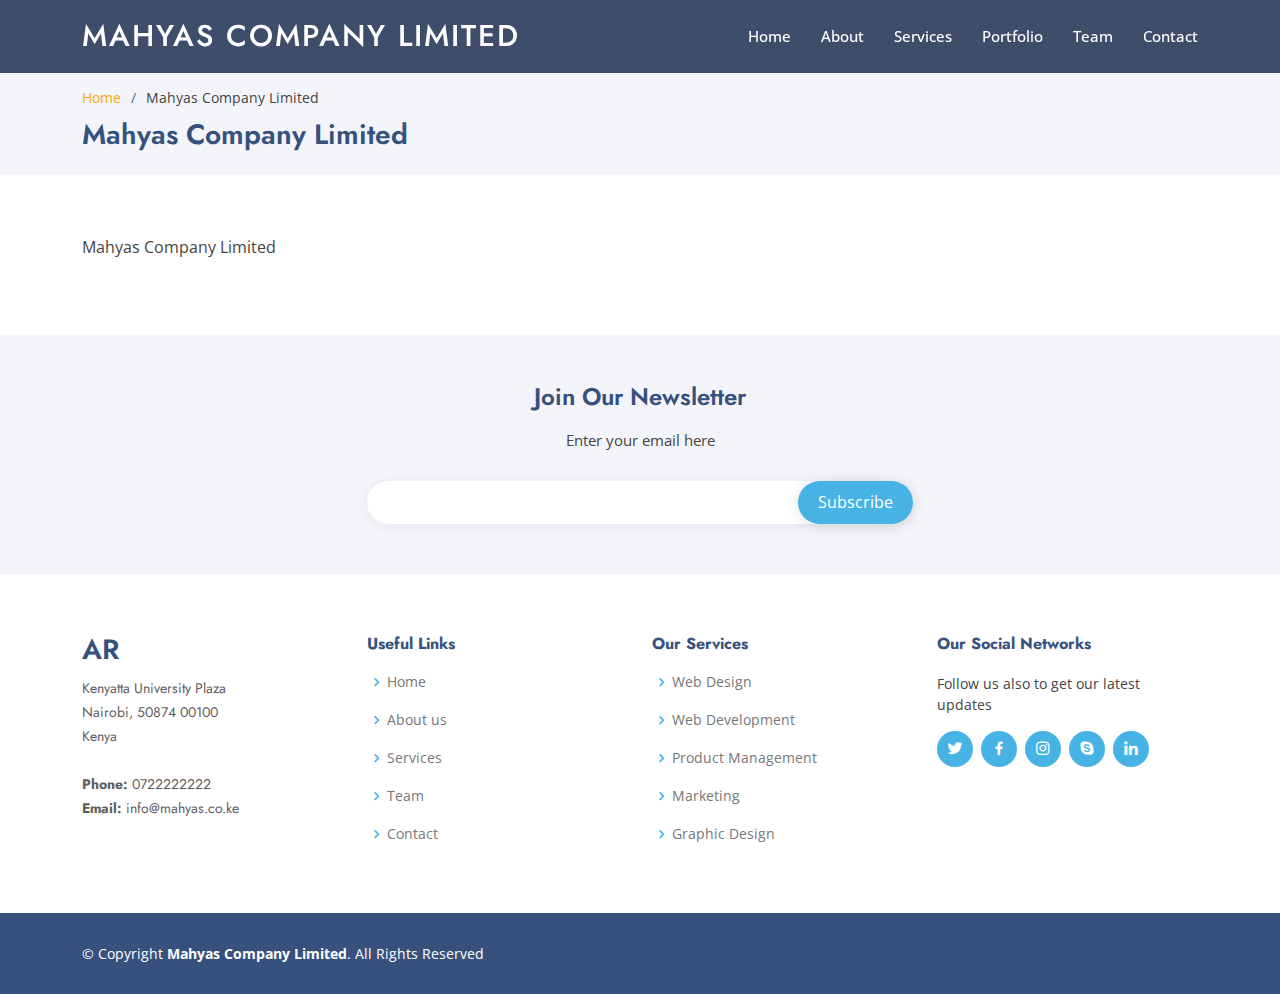
<file: inner-page.html>
<!DOCTYPE html>
<html lang="en">

<head>
  <meta charset="utf-8">
  <meta content="width=device-width, initial-scale=1.0" name="viewport">

  <title>Inner Page - Mahyas Company Limited</title>
  <meta content="" name="description">
  <meta content="" name="keywords">

  <!-- Favicons -->
  <link href="assets/img/favicon.png" rel="icon">
  <link href="assets/img/apple-touch-icon.png" rel="apple-touch-icon">

  <!-- Google Fonts -->
  <link href="https://fonts.googleapis.com/css?family=Open+Sans:300,300i,400,400i,600,600i,700,700i|Jost:300,300i,400,400i,500,500i,600,600i,700,700i|Poppins:300,300i,400,400i,500,500i,600,600i,700,700i" rel="stylesheet">

  <!-- Vendor CSS Files -->
  <link href="assets/vendor/aos/aos.css" rel="stylesheet">
  <link href="assets/vendor/bootstrap/css/bootstrap.min.css" rel="stylesheet">
  <link href="assets/vendor/bootstrap-icons/bootstrap-icons.css" rel="stylesheet">
  <link href="assets/vendor/boxicons/css/boxicons.min.css" rel="stylesheet">
  <link href="assets/vendor/glightbox/css/glightbox.min.css" rel="stylesheet">
  <link href="assets/vendor/remixicon/remixicon.css" rel="stylesheet">
  <link href="assets/vendor/swiper/swiper-bundle.min.css" rel="stylesheet">

  <!-- Template Main CSS File -->
  <link href="assets/css/style.css" rel="stylesheet">

  <!-- =======================================================
  * Template Name: Arsha
  * Updated: Mar 10 2023 with Bootstrap v5.2.3
  * Template URL: https://bootstrapmade.com/arsha-free-bootstrap-html-template-corporate/
  * Author: BootstrapMade.com
  * License: https://bootstrapmade.com/license/
  ======================================================== -->
</head>

<body>

  <!-- ======= Header ======= -->
  <header id="header" class="fixed-top header-inner-pages">
    <div class="container d-flex align-items-center">

      <h1 class="logo me-auto"><a href="index.html">Mahyas Company Limited</a></h1>
      <!-- Uncomment below if you prefer to use an image logo -->
      <!-- <a href="index.html" class="logo me-auto"><img src="assets/img/logo.png" alt="" class="img-fluid"></a>-->

      <nav id="navbar" class="navbar">
        <ul>
          <li><a class="nav-link scrollto " href="#hero">Home</a></li>
          <li><a class="nav-link scrollto" href="#about">About</a></li>
          <li><a class="nav-link scrollto" href="#services">Services</a></li>
          <li><a class="nav-link   scrollto" href="#portfolio">Portfolio</a></li>
          <li><a class="nav-link scrollto" href="#team">Team</a></li>
          
          <li><a class="nav-link scrollto" href="#contact">Contact</a></li>
        </ul>
        <i class="bi bi-list mobile-nav-toggle"></i>
      </nav><!-- .navbar -->

    </div>
  </header><!-- End Header -->

  <main id="main">

    <!-- ======= Breadcrumbs ======= -->
    <section id="breadcrumbs" class="breadcrumbs">
      <div class="container">

        <ol>
          <li><a href="index.html">Home</a></li>
          <li>Mahyas Company Limited</li>
        </ol>
        <h2>Mahyas Company Limited</h2>

      </div>
    </section><!-- End Breadcrumbs -->

    <section class="inner-page">
      <div class="container">
        <p>
          Mahyas Company Limited
        </p>
      </div>
    </section>

  </main><!-- End #main -->

  <!-- ======= Footer ======= -->
  <footer id="footer">

    <div class="footer-newsletter">
      <div class="container">
        <div class="row justify-content-center">
          <div class="col-lg-6">
            <h4>Join Our Newsletter</h4>
            <p>Enter your email here</p>
            <form action="" method="post">
              <input type="email" name="email"><input type="submit" value="Subscribe">
            </form>
          </div>
        </div>
      </div>
    </div>

    <div class="footer-top">
      <div class="container">
        <div class="row">

          <div class="col-lg-3 col-md-6 footer-contact">
            <h3>Ar</h3>
            <p>
              Kenyatta University Plaza <br>
              Nairobi, 50874 00100<br>
              Kenya <br><br>
              <strong>Phone:</strong> 0722222222<br>
              <strong>Email:</strong> info@mahyas.co.ke<br>
            </p>
          </div>

          <div class="col-lg-3 col-md-6 footer-links">
            <h4>Useful Links</h4>
            <ul>
              <li><i class="bx bx-chevron-right"></i> <a href="#hero">Home</a></li>
              <li><i class="bx bx-chevron-right"></i> <a href="#about">About us</a></li>
              <li><i class="bx bx-chevron-right"></i> <a href="#services">Services</a></li>
              <li><i class="bx bx-chevron-right"></i> <a href="#team">Team</a></li>
              <li><i class="bx bx-chevron-right"></i> <a href="#contact">Contact</a></li>
            </ul>
          </div>

          <div class="col-lg-3 col-md-6 footer-links">
            <h4>Our Services</h4>
            <ul>
              <li><i class="bx bx-chevron-right"></i> <a href="#">Web Design</a></li>
              <li><i class="bx bx-chevron-right"></i> <a href="#">Web Development</a></li>
              <li><i class="bx bx-chevron-right"></i> <a href="#">Product Management</a></li>
              <li><i class="bx bx-chevron-right"></i> <a href="#">Marketing</a></li>
              <li><i class="bx bx-chevron-right"></i> <a href="#">Graphic Design</a></li>
            </ul>
          </div>

          <div class="col-lg-3 col-md-6 footer-links">
            <h4>Our Social Networks</h4>
            <p>Follow us also to get our latest updates</p>
            <div class="social-links mt-3">
              <a href="#" class="twitter"><i class="bx bxl-twitter"></i></a>
              <a href="#" class="facebook"><i class="bx bxl-facebook"></i></a>
              <a href="#" class="instagram"><i class="bx bxl-instagram"></i></a>
              <a href="#" class="google-plus"><i class="bx bxl-skype"></i></a>
              <a href="#" class="linkedin"><i class="bx bxl-linkedin"></i></a>
            </div>
          </div>

        </div>
      </div>
    </div>

    <div class="container footer-bottom clearfix">
      <div class="copyright">
        &copy; Copyright <strong><span>Mahyas Company Limited</span></strong>. All Rights Reserved
      </div>
      
    </div>
  </footer><!-- End Footer -->

  <div id="preloader"></div>
  <a href="#" class="back-to-top d-flex align-items-center justify-content-center"><i class="bi bi-arrow-up-short"></i></a>

  <!-- Vendor JS Files -->
  <script src="assets/vendor/aos/aos.js"></script>
  <script src="assets/vendor/bootstrap/js/bootstrap.bundle.min.js"></script>
  <script src="assets/vendor/glightbox/js/glightbox.min.js"></script>
  <script src="assets/vendor/isotope-layout/isotope.pkgd.min.js"></script>
  <script src="assets/vendor/swiper/swiper-bundle.min.js"></script>
  <script src="assets/vendor/waypoints/noframework.waypoints.js"></script>
  <script src="assets/vendor/php-email-form/validate.js"></script>

  <!-- Template Main JS File -->
  <script src="assets/js/main.js"></script>

</body>

</html>
</file>
<file: assets/css/style.css>
body {
  font-family: "Open Sans", sans-serif;
  color: #444444;
}

a {
  color: orange;
  text-decoration: none;
}

a:hover {
  color: #73c5eb;
  text-decoration: none;
}

body {
  font-family: "Open Sans", sans-serif;
  color: #444444;
}

a {
  color: orange;
  text-decoration: none;
}

a:hover {
  color: orange;
  text-decoration: none;
}

h1,
h2,
h3,
h4,
h5,
h6 {
  font-family: "Jost", sans-serif;
}

/*--------------------------------------------------------------
# Preloader
--------------------------------------------------------------*/
#preloader {
  position: fixed;
  top: 0;
  left: 0;
  right: 0;
  bottom: 0;
  z-index: 9999;
  overflow: hidden;
  background: orange;
}

#preloader:before {
  content: "";
  position: fixed;
  top: calc(50% - 30px);
  left: calc(50% - 30px);
  border: 6px solid #37517e;
  border-top-color: #fff;
  border-bottom-color: #fff;
  border-radius: 50%;
  width: 60px;
  height: 60px;
  animation: animate-preloader 1s linear infinite;
}

@keyframes animate-preloader {
  0% {
    transform: rotate(0deg);
  }

  100% {
    transform: rotate(360deg);
  }
}

/*--------------------------------------------------------------
# Back to top button
--------------------------------------------------------------*/
.back-to-top {
  position: fixed;
  visibility: hidden;
  opacity: 0;
  right: 15px;
  bottom: 15px;
  z-index: 996;
  background: #47b2e4;
  width: 40px;
  height: 40px;
  border-radius: 50px;
  transition: all 0.4s;
}

.back-to-top i {
  font-size: 24px;
  color: #fff;
  line-height: 0;
}

.back-to-top:hover {
  background: #6bc1e9;
  color: #fff;
}

.back-to-top.active {
  visibility: visible;
  opacity: 1;
}

/*--------------------------------------------------------------
# Header
--------------------------------------------------------------*/
#header {
  transition: all 0.5s;
  z-index: 997;
  padding: 15px 0;
}

#header.header-scrolled,
#header.header-inner-pages {
  background: rgba(40, 58, 90, 0.9);
}

#header .logo {
  font-size: 30px;
  margin: 0;
  padding: 0;
  line-height: 1;
  font-weight: 500;
  letter-spacing: 2px;
  text-transform: uppercase;
}

#header .logo a {
  color: #fff;
}

#header .logo img {
  max-height: 40px;
}

/*--------------------------------------------------------------
# Navigation Menu
--------------------------------------------------------------*/
/**
* Desktop Navigation 
*/
.navbar {
  padding: 0;
}

.navbar ul {
  margin: 0;
  padding: 0;
  display: flex;
  list-style: none;
  align-items: center;
}

.navbar li {
  position: relative;
}

.navbar a,
.navbar a:focus {
  display: flex;
  align-items: center;
  justify-content: space-between;
  padding: 10px 0 10px 30px;
  font-size: 15px;
  font-weight: 500;
  color: #fff;
  white-space: nowrap;
  transition: 0.3s;
}

.navbar a i,
.navbar a:focus i {
  font-size: 12px;
  line-height: 0;
  margin-left: 5px;
}

.navbar a:hover,
.navbar .active,
.navbar .active:focus,
.navbar li:hover>a {
  color: #47b2e4;
}

.navbar .getstarted,
.navbar .getstarted:focus {
  padding: 8px 20px;
  margin-left: 30px;
  border-radius: 50px;
  color: #fff;
  font-size: 14px;
  border: 2px solid #47b2e4;
  font-weight: 600;
}

.navbar .getstarted:hover,
.navbar .getstarted:focus:hover {
  color: #fff;
  background: #31a9e1;
}

.navbar .dropdown ul {
  display: block;
  position: absolute;
  left: 14px;
  top: calc(100% + 30px);
  margin: 0;
  padding: 10px 0;
  z-index: 99;
  opacity: 0;
  visibility: hidden;
  background: #fff;
  box-shadow: 0px 0px 30px rgba(127, 137, 161, 0.25);
  transition: 0.3s;
  border-radius: 4px;
}

.navbar .dropdown ul li {
  min-width: 200px;
}

.navbar .dropdown ul a {
  padding: 10px 20px;
  font-size: 14px;
  text-transform: none;
  font-weight: 500;
  color: #0c3c53;
}

.navbar .dropdown ul a i {
  font-size: 12px;
}

.navbar .dropdown ul a:hover,
.navbar .dropdown ul .active:hover,
.navbar .dropdown ul li:hover>a {
  color: #47b2e4;
}

.navbar .dropdown:hover>ul {
  opacity: 1;
  top: 100%;
  visibility: visible;
}

.navbar .dropdown .dropdown ul {
  top: 0;
  left: calc(100% - 30px);
  visibility: hidden;
}

.navbar .dropdown .dropdown:hover>ul {
  opacity: 1;
  top: 0;
  left: 100%;
  visibility: visible;
}

@media (max-width: 1366px) {
  .navbar .dropdown .dropdown ul {
    left: -90%;
  }

  .navbar .dropdown .dropdown:hover>ul {
    left: -100%;
  }
}

/**
* Mobile Navigation 
*/
.mobile-nav-toggle {
  color: #fff;
  font-size: 28px;
  cursor: pointer;
  display: none;
  line-height: 0;
  transition: 0.5s;
}

.mobile-nav-toggle.bi-x {
  color: #fff;
}

@media (max-width: 991px) {
  .mobile-nav-toggle {
    display: block;
  }

  .navbar ul {
    display: none;
  }
}

.navbar-mobile {
  position: fixed;
  overflow: hidden;
  top: 0;
  right: 0;
  left: 0;
  bottom: 0;
  background: rgba(40, 58, 90, 0.9);
  transition: 0.3s;
  z-index: 999;
}

.navbar-mobile .mobile-nav-toggle {
  position: absolute;
  top: 15px;
  right: 15px;
}

.navbar-mobile ul {
  display: block;
  position: absolute;
  top: 55px;
  right: 15px;
  bottom: 15px;
  left: 15px;
  padding: 10px 0;
  border-radius: 10px;
  background-color: #fff;
  overflow-y: auto;
  transition: 0.3s;
}

.navbar-mobile a,
.navbar-mobile a:focus {
  padding: 10px 20px;
  font-size: 15px;
  color: #37517e;
}

.navbar-mobile a:hover,
.navbar-mobile .active,
.navbar-mobile li:hover>a {
  color: #47b2e4;
}

.navbar-mobile .getstarted,
.navbar-mobile .getstarted:focus {
  margin: 15px;
  color: #37517e;
}

.navbar-mobile .dropdown ul {
  position: static;
  display: none;
  margin: 10px 20px;
  padding: 10px 0;
  z-index: 99;
  opacity: 1;
  visibility: visible;
  background: #fff;
  box-shadow: 0px 0px 30px rgba(127, 137, 161, 0.25);
}

.navbar-mobile .dropdown ul li {
  min-width: 200px;
}

.navbar-mobile .dropdown ul a {
  padding: 10px 20px;
}

.navbar-mobile .dropdown ul a i {
  font-size: 12px;
}

.navbar-mobile .dropdown ul a:hover,
.navbar-mobile .dropdown ul .active:hover,
.navbar-mobile .dropdown ul li:hover>a {
  color: #47b2e4;
}

.navbar-mobile .dropdown>.dropdown-active {
  display: block;
}

/*--------------------------------------------------------------
# Hero Section
--------------------------------------------------------------*/
#hero {
  width: 100%;
  height: 80vh;
  background: #37517e;
}

#hero .container {
  padding-top: 72px;
}

#hero h1 {
  margin: 0 0 10px 0;
  font-size: 48px;
  font-weight: 700;
  line-height: 56px;
  color: #fff;
}

#hero h2 {
  color: rgba(255, 255, 255, 0.6);
  margin-bottom: 50px;
  font-size: 24px;
}

#hero .btn-get-started {
  font-family: "Jost", sans-serif;
  font-weight: 500;
  font-size: 16px;
  letter-spacing: 1px;
  display: inline-block;
  padding: 10px 28px 11px 28px;
  border-radius: 50px;
  transition: 0.5s;
  margin: 10px 0 0 0;
  color: #fff;
  background: #47b2e4;
}

#hero .btn-get-started:hover {
  background: #209dd8;
}

#hero .btn-watch-video {
  font-size: 16px;
  display: flex;
  align-items: center;
  transition: 0.5s;
  margin: 10px 0 0 25px;
  color: #fff;
  line-height: 1;
}

#hero .btn-watch-video i {
  line-height: 0;
  color: #fff;
  font-size: 32px;
  transition: 0.3s;
  margin-right: 8px;
}

#hero .btn-watch-video:hover i {
  color: #47b2e4;
}

#hero .animated {
  animation: up-down 2s ease-in-out infinite alternate-reverse both;
}

@media (max-width: 991px) {
  #hero {
    height: 100vh;
    text-align: center;
  }

  #hero .animated {
    animation: none;
  }

  #hero .hero-img {
    text-align: center;
  }

  #hero .hero-img img {
    width: 50%;
  }
}

@media (max-width: 768px) {
  #hero h1 {
    font-size: 28px;
    line-height: 36px;
  }

  #hero h2 {
    font-size: 18px;
    line-height: 24px;
    margin-bottom: 30px;
  }

  #hero .hero-img img {
    width: 70%;
  }
}

@media (max-width: 575px) {
  #hero .hero-img img {
    width: 80%;
  }

  #hero .btn-get-started {
    font-size: 16px;
    padding: 10px 24px 11px 24px;
  }
}

@keyframes up-down {
  0% {
    transform: translateY(10px);
  }

  100% {
    transform: translateY(-10px);
  }
}

/*--------------------------------------------------------------
# Sections General
--------------------------------------------------------------*/
section {
  padding: 60px 0;
  overflow: hidden;
}

.section-bg {
  background-color: #f3f5fa;
}

.section-title {
  text-align: center;
  padding-bottom: 30px;
}

.section-title h2 {
  font-size: 32px;
  font-weight: bold;
  text-transform: uppercase;
  margin-bottom: 20px;
  padding-bottom: 20px;
  position: relative;
  color: #37517e;
}

.section-title h2::before {
  content: "";
  position: absolute;
  display: block;
  width: 120px;
  height: 1px;
  background: #ddd;
  bottom: 1px;
  left: calc(50% - 60px);
}

.section-title h2::after {
  content: "";
  position: absolute;
  display: block;
  width: 40px;
  height: 3px;
  background: #47b2e4;
  bottom: 0;
  left: calc(50% - 20px);
}

.section-title p {
  margin-bottom: 0;
}

/*--------------------------------------------------------------
# Clients
--------------------------------------------------------------*/
.clients {
  padding: 12px 0;
  text-align: center;
}

.clients img {
  max-width: 45%;
  transition: all 0.4s ease-in-out;
  display: inline-block;
  padding: 15px 0;
  filter: grayscale(100);
}

.clients img:hover {
  filter: none;
  transform: scale(1.1);
}

.clients h3:hover{
  color: blue;

}

.clients h3{
  position: relative;
  animation: move-text 5s linear infinite;
}

@media (max-width: 768px) {
  .clients img {
    max-width: 40%;
  }
}

/*--------------------------------------------------------------
# About Us
--------------------------------------------------------------*/
.about .content h3 {
  font-weight: 600;
  font-size: 26px;
}

.about .content ul {
  list-style: none;
  padding: 0;
}

.about .content ul li {
  padding-left: 28px;
  position: relative;
}

.about .content ul li+li {
  margin-top: 10px;
}

.about .content ul i {
  position: absolute;
  left: 0;
  top: 2px;
  font-size: 20px;
  color: #47b2e4;
  line-height: 1;
}

.about .content p:last-child {
  margin-bottom: 0;
}

.about .content .btn-learn-more {
  font-family: "Poppins", sans-serif;
  font-weight: 500;
  font-size: 14px;
  letter-spacing: 1px;
  display: inline-block;
  padding: 12px 32px;
  border-radius: 4px;
  transition: 0.3s;
  line-height: 1;
  color: #47b2e4;
  animation-delay: 0.8s;
  margin-top: 6px;
  border: 2px solid #47b2e4;
}

.about .content .btn-learn-more:hover {
  background: #47b2e4;
  color: #fff;
  text-decoration: none;
}

/*--------------------------------------------------------------
# Why Us
--------------------------------------------------------------*/
.why-us .content {
  padding: 60px 100px 0 100px;
}

.why-us .content h3 {
  font-weight: 400;
  font-size: 34px;
  color: #37517e;
}

.why-us .content h4 {
  font-size: 20px;
  font-weight: 700;
  margin-top: 5px;
}

.why-us .content p {
  font-size: 15px;
  color: #848484;
}

.why-us .img {
  background-size: contain;
  background-repeat: no-repeat;
  background-position: center center;
}

.why-us .accordion-list {
  padding: 0 100px 60px 100px;
}

.why-us .accordion-list ul {
  padding: 0;
  list-style: none;
}

.why-us .accordion-list li+li {
  margin-top: 15px;
}

.why-us .accordion-list li {
  padding: 20px;
  background: #fff;
  border-radius: 4px;
}

.why-us .accordion-list a {
  display: block;
  position: relative;
  font-family: "Poppins", sans-serif;
  font-size: 16px;
  line-height: 24px;
  font-weight: 500;
  padding-right: 30px;
  outline: none;
  cursor: pointer;
}

.why-us .accordion-list span {
  color: #47b2e4;
  font-weight: 600;
  font-size: 18px;
  padding-right: 10px;
}

.why-us .accordion-list i {
  font-size: 24px;
  position: absolute;
  right: 0;
  top: 0;
}

.why-us .accordion-list p {
  margin-bottom: 0;
  padding: 10px 0 0 0;
}

.why-us .accordion-list .icon-show {
  display: none;
}

.why-us .accordion-list a.collapsed {
  color: #343a40;
}

.why-us .accordion-list a.collapsed:hover {
  color: #47b2e4;
}

.why-us .accordion-list a.collapsed .icon-show {
  display: inline-block;
}

.why-us .accordion-list a.collapsed .icon-close {
  display: none;
}

@media (max-width: 1024px) {

  .why-us .content,
  .why-us .accordion-list {
    padding-left: 0;
    padding-right: 0;
  }
}

@media (max-width: 992px) {
  .why-us .img {
    min-height: 400px;
  }

  .why-us .content {
    padding-top: 30px;
  }

  .why-us .accordion-list {
    padding-bottom: 30px;
  }
}

@media (max-width: 575px) {
  .why-us .img {
    min-height: 200px;
  }
}

/*--------------------------------------------------------------
# Skills
--------------------------------------------------------------*/
.skills .content h3 {
  font-weight: 700;
  font-size: 32px;
  color: #37517e;
  font-family: "Poppins", sans-serif;
}

.skills .content ul {
  list-style: none;
  padding: 0;
}

.skills .content ul li {
  padding-bottom: 10px;
}

.skills .content ul i {
  font-size: 20px;
  padding-right: 4px;
  color: #47b2e4;
}

.skills .content p:last-child {
  margin-bottom: 0;
}

.skills .progress {
  height: 60px;
  display: block;
  background: none;
  border-radius: 0;
}

.skills .progress .skill {
  padding: 0;
  margin: 0 0 6px 0;
  text-transform: uppercase;
  display: block;
  font-weight: 600;
  font-family: "Poppins", sans-serif;
  color: #37517e;
}

.skills .progress .skill .val {
  float: right;
  font-style: normal;
}

.skills .progress-bar-wrap {
  background: #e8edf5;
  height: 10px;
}

.skills .progress-bar {
  width: 1px;
  height: 10px;
  transition: 0.9s;
  background-color: #4668a2;
}

/*--------------------------------------------------------------
# Services
--------------------------------------------------------------*/
.services .icon-box {
  box-shadow: 0px 0 25px 0 rgba(0, 0, 0, 0.1);
  padding: 50px 30px;
  transition: all ease-in-out 0.4s;
  background: #fff;
}

.services .icon-box .icon {
  margin-bottom: 10px;
}

.services .icon-box .icon i {
  color: #47b2e4;
  font-size: 36px;
  transition: 0.3s;
}

.services .icon-box h4 {
  font-weight: 500;
  margin-bottom: 15px;
  font-size: 24px;
}

.services .icon-box h4 a {
  color: #37517e;
  transition: ease-in-out 0.3s;
}

.services .icon-box p {
  line-height: 24px;
  font-size: 14px;
  margin-bottom: 0;
}

.services .icon-box:hover {
  transform: translateY(-10px);
}

.services .icon-box:hover h4 a {
  color: #47b2e4;
}

/*--------------------------------------------------------------
# Cta
--------------------------------------------------------------*/
.cta {
  background: linear-gradient(rgba(40, 58, 90, 0.9), rgba(40, 58, 90, 0.9)), url("../img/cta-bg.jpg") fixed center center;
  background-size: cover;
  padding: 120px 0;
}

.cta h3 {
  color: #fff;
  font-size: 28px;
  font-weight: 700;
}

.cta p {
  color: #fff;
}

.cta .cta-btn {
  font-family: "Jost", sans-serif;
  font-weight: 500;
  font-size: 16px;
  letter-spacing: 1px;
  display: inline-block;
  padding: 12px 40px;
  border-radius: 50px;
  transition: 0.5s;
  margin: 10px;
  border: 2px solid #fff;
  color: #fff;
}

.cta .cta-btn:hover {
  background: #47b2e4;
  border: 2px solid #47b2e4;
}

@media (max-width: 1024px) {
  .cta {
    background-attachment: scroll;
  }
}

@media (min-width: 769px) {
  .cta .cta-btn-container {
    display: flex;
    align-items: center;
    justify-content: flex-end;
  }
}

/*--------------------------------------------------------------
# Portfolio
--------------------------------------------------------------*/
.portfolio #portfolio-flters {
  list-style: none;
  margin-bottom: 20px;
}

.portfolio #portfolio-flters li {
  cursor: pointer;
  display: inline-block;
  margin: 10px 5px;
  font-size: 15px;
  font-weight: 500;
  line-height: 1;
  color: #444444;
  transition: all 0.3s;
  padding: 8px 20px;
  border-radius: 50px;
  font-family: "Poppins", sans-serif;
}

.portfolio #portfolio-flters li:hover,
.portfolio #portfolio-flters li.filter-active {
  background: #47b2e4;
  color: #fff;
}

.portfolio .portfolio-item {
  margin-bottom: 30px;
}

.portfolio .portfolio-item .portfolio-img {
  overflow: hidden;
}

.portfolio .portfolio-item .portfolio-img img {
  transition: all 0.6s;
}

.portfolio .portfolio-item .portfolio-info {
  opacity: 0;
  position: absolute;
  left: 15px;
  bottom: 0;
  z-index: 3;
  right: 15px;
  transition: all 0.3s;
  background: rgba(55, 81, 126, 0.8);
  padding: 10px 15px;
}

.portfolio .portfolio-item .portfolio-info h4 {
  font-size: 18px;
  color: #fff;
  font-weight: 600;
  color: #fff;
  margin-bottom: 0px;
}

.portfolio .portfolio-item .portfolio-info p {
  color: #f9fcfe;
  font-size: 14px;
  margin-bottom: 0;
}

.portfolio .portfolio-item .portfolio-info .preview-link,
.portfolio .portfolio-item .portfolio-info .details-link {
  position: absolute;
  right: 40px;
  font-size: 24px;
  top: calc(50% - 18px);
  color: #fff;
  transition: 0.3s;
}

.portfolio .portfolio-item .portfolio-info .preview-link:hover,
.portfolio .portfolio-item .portfolio-info .details-link:hover {
  color: #47b2e4;
}

.portfolio .portfolio-item .portfolio-info .details-link {
  right: 10px;
}

.portfolio .portfolio-item:hover .portfolio-img img {
  transform: scale(1.15);
}

.portfolio .portfolio-item:hover .portfolio-info {
  opacity: 1;
}

/*--------------------------------------------------------------
# Portfolio Details
--------------------------------------------------------------*/
.portfolio-details {
  padding-top: 40px;
}

.portfolio-details .portfolio-details-slider img {
  width: 100%;
}

.portfolio-details .portfolio-details-slider .swiper-pagination {
  margin-top: 20px;
  position: relative;
}

.portfolio-details .portfolio-details-slider .swiper-pagination .swiper-pagination-bullet {
  width: 12px;
  height: 12px;
  background-color: #fff;
  opacity: 1;
  border: 1px solid #47b2e4;
}

.portfolio-details .portfolio-details-slider .swiper-pagination .swiper-pagination-bullet-active {
  background-color: #47b2e4;
}

.portfolio-details .portfolio-info {
  padding: 30px;
  box-shadow: 0px 0 30px rgba(55, 81, 126, 0.08);
}

.portfolio-details .portfolio-info h3 {
  font-size: 22px;
  font-weight: 700;
  margin-bottom: 20px;
  padding-bottom: 20px;
  border-bottom: 1px solid #eee;
}

.portfolio-details .portfolio-info ul {
  list-style: none;
  padding: 0;
  font-size: 15px;
}

.portfolio-details .portfolio-info ul li+li {
  margin-top: 10px;
}

.portfolio-details .portfolio-description {
  padding-top: 30px;
}

.portfolio-details .portfolio-description h2 {
  font-size: 26px;
  font-weight: 700;
  margin-bottom: 20px;
}

.portfolio-details .portfolio-description p {
  padding: 0;
}

/*--------------------------------------------------------------
# Team
--------------------------------------------------------------*/
.team .member {
  position: relative;
  box-shadow: 0px 2px 15px rgba(0, 0, 0, 0.1);
  padding: 30px;
  border-radius: 5px;
  background: #fff;
  transition: 0.5s;
  height: 100%;
}

.team .member .pic {
  overflow: hidden;
  width: 180px;
  border-radius: 50%;
}

.team .member .pic img {
  transition: ease-in-out 0.3s;
}

.team .member:hover {
  transform: translateY(-10px);
}

.team .member .member-info {
  padding-left: 30px;
}

.team .member h4 {
  font-weight: 700;
  margin-bottom: 5px;
  font-size: 20px;
  color: #37517e;
}

.team .member span {
  display: block;
  font-size: 15px;
  padding-bottom: 10px;
  position: relative;
  font-weight: 500;
}

.team .member span::after {
  content: "";
  position: absolute;
  display: block;
  width: 50px;
  height: 1px;
  background: #cbd6e9;
  bottom: 0;
  left: 0;
}

.team .member p {
  margin: 10px 0 0 0;
  font-size: 14px;
}

.team .member .social {
  margin-top: 12px;
  display: flex;
  align-items: center;
  justify-content: flex-start;
}

.team .member .social a {
  transition: ease-in-out 0.3s;
  display: flex;
  align-items: center;
  justify-content: center;
  border-radius: 50px;
  width: 32px;
  height: 32px;
  background: #eff2f8;
}

.team .member .social a i {
  color: #37517e;
  font-size: 16px;
  margin: 0 2px;
}

.team .member .social a:hover {
  background: #47b2e4;
}

.team .member .social a:hover i {
  color: #fff;
}

.team .member .social a+a {
  margin-left: 8px;
}

/*--------------------------------------------------------------
# Pricing
--------------------------------------------------------------*/
.pricing .row {
  padding-top: 40px;
}

.pricing .box {
  padding: 60px 40px;
  box-shadow: 0 3px 20px -2px rgba(20, 45, 100, 0.1);
  background: #fff;
  height: 100%;
  border-top: 4px solid #fff;
  border-radius: 5px;
}

.pricing h3 {
  font-weight: 500;
  margin-bottom: 15px;
  font-size: 20px;
  color: #37517e;
}

.pricing h4 {
  font-size: 48px;
  color: #37517e;
  font-weight: 400;
  font-family: "Jost", sans-serif;
  margin-bottom: 25px;
}

.pricing h4 sup {
  font-size: 28px;
}

.pricing h4 span {
  color: #47b2e4;
  font-size: 18px;
  display: block;
}

.pricing ul {
  padding: 20px 0;
  list-style: none;
  color: #999;
  text-align: left;
  line-height: 20px;
}

.pricing ul li {
  padding: 10px 0 10px 30px;
  position: relative;
}

.pricing ul i {
  color: #28a745;
  font-size: 24px;
  position: absolute;
  left: 0;
  top: 6px;
}

.pricing ul .na {
  color: #ccc;
}

.pricing ul .na i {
  color: #ccc;
}

.pricing ul .na span {
  text-decoration: line-through;
}

.pricing .buy-btn {
  display: inline-block;
  padding: 12px 35px;
  border-radius: 50px;
  color: #47b2e4;
  transition: none;
  font-size: 16px;
  font-weight: 500;
  font-family: "Jost", sans-serif;
  transition: 0.3s;
  border: 1px solid #47b2e4;
}

.pricing .buy-btn:hover {
  background: #47b2e4;
  color: #fff;
}

.pricing .featured {
  border-top-color: #47b2e4;
}

.pricing .featured .buy-btn {
  background: #47b2e4;
  color: #fff;
}

.pricing .featured .buy-btn:hover {
  background: #23a3df;
}

@media (max-width: 992px) {
  .pricing .box {
    max-width: 60%;
    margin: 0 auto 30px auto;
  }
}

@media (max-width: 767px) {
  .pricing .box {
    max-width: 80%;
    margin: 0 auto 30px auto;
  }
}

@media (max-width: 420px) {
  .pricing .box {
    max-width: 100%;
    margin: 0 auto 30px auto;
  }
}

/*--------------------------------------------------------------
# Frequently Asked Questions
--------------------------------------------------------------*/
.faq .faq-list {
  padding: 0 100px;
}

.faq .faq-list ul {
  padding: 0;
  list-style: none;
}

.faq .faq-list li+li {
  margin-top: 15px;
}

.faq .faq-list li {
  padding: 20px;
  background: #fff;
  border-radius: 4px;
  position: relative;
}

.faq .faq-list a {
  display: block;
  position: relative;
  font-family: "Poppins", sans-serif;
  font-size: 16px;
  line-height: 24px;
  font-weight: 500;
  padding: 0 30px;
  outline: none;
  cursor: pointer;
}

.faq .faq-list .icon-help {
  font-size: 24px;
  position: absolute;
  right: 0;
  left: 20px;
  color: #47b2e4;
}

.faq .faq-list .icon-show,
.faq .faq-list .icon-close {
  font-size: 24px;
  position: absolute;
  right: 0;
  top: 0;
}

.faq .faq-list p {
  margin-bottom: 0;
  padding: 10px 0 0 0;
}

.faq .faq-list .icon-show {
  display: none;
}

.faq .faq-list a.collapsed {
  color: #37517e;
  transition: 0.3s;
}

.faq .faq-list a.collapsed:hover {
  color: #47b2e4;
}

.faq .faq-list a.collapsed .icon-show {
  display: inline-block;
}

.faq .faq-list a.collapsed .icon-close {
  display: none;
}

@media (max-width: 1200px) {
  .faq .faq-list {
    padding: 0;
  }
}

/*--------------------------------------------------------------
# Contact
--------------------------------------------------------------*/
.contact .info {
  border-top: 3px solid #47b2e4;
  border-bottom: 3px solid #47b2e4;
  padding: 30px;
  background: #fff;
  width: 100%;
  box-shadow: 0 0 24px 0 rgba(0, 0, 0, 0.1);
}

.contact .info i {
  font-size: 20px;
  color: #47b2e4;
  float: left;
  width: 44px;
  height: 44px;
  background: #e7f5fb;
  display: flex;
  justify-content: center;
  align-items: center;
  border-radius: 50px;
  transition: all 0.3s ease-in-out;
}

.contact .info h4 {
  padding: 0 0 0 60px;
  font-size: 22px;
  font-weight: 600;
  margin-bottom: 5px;
  color: #37517e;
}

.contact .info p {
  padding: 0 0 10px 60px;
  margin-bottom: 20px;
  font-size: 14px;
  color: #6182ba;
}

.contact .info .email p {
  padding-top: 5px;
}

.contact .info .social-links {
  padding-left: 60px;
}

.contact .info .social-links a {
  font-size: 18px;
  display: inline-block;
  background: #333;
  color: #fff;
  line-height: 1;
  padding: 8px 0;
  border-radius: 50%;
  text-align: center;
  width: 36px;
  height: 36px;
  transition: 0.3s;
  margin-right: 10px;
}

.contact .info .social-links a:hover {
  background: #47b2e4;
  color: #fff;
}

.contact .info .email:hover i,
.contact .info .address:hover i,
.contact .info .phone:hover i {
  background: #47b2e4;
  color: #fff;
}

.contact .php-email-form {
  width: 100%;
  border-top: 3px solid #47b2e4;
  border-bottom: 3px solid #47b2e4;
  padding: 30px;
  background: #fff;
  box-shadow: 0 0 24px 0 rgba(0, 0, 0, 0.12);
}

.contact .php-email-form .form-group {
  padding-bottom: 8px;
}

.contact .php-email-form .validate {
  display: none;
  color: red;
  margin: 0 0 15px 0;
  font-weight: 400;
  font-size: 13px;
}

.contact .php-email-form .error-message {
  display: none;
  color: #fff;
  background: #ed3c0d;
  text-align: left;
  padding: 15px;
  font-weight: 600;
}

.contact .php-email-form .error-message br+br {
  margin-top: 25px;
}

.contact .php-email-form .sent-message {
  display: none;
  color: #fff;
  background: #18d26e;
  text-align: center;
  padding: 15px;
  font-weight: 600;
}

.contact .php-email-form .loading {
  display: none;
  background: #fff;
  text-align: center;
  padding: 15px;
}

.contact .php-email-form .loading:before {
  content: "";
  display: inline-block;
  border-radius: 50%;
  width: 24px;
  height: 24px;
  margin: 0 10px -6px 0;
  border: 3px solid #18d26e;
  border-top-color: #eee;
  animation: animate-loading 1s linear infinite;
}

.contact .php-email-form .form-group {
  margin-bottom: 20px;
}

.contact .php-email-form label {
  padding-bottom: 8px;
}

.contact .php-email-form input,
.contact .php-email-form textarea {
  border-radius: 0;
  box-shadow: none;
  font-size: 14px;
  border-radius: 4px;
}

.contact .php-email-form input:focus,
.contact .php-email-form textarea:focus {
  border-color: #47b2e4;
}

.contact .php-email-form input {
  height: 44px;
}

.contact .php-email-form textarea {
  padding: 10px 12px;
}

.contact .php-email-form button[type=submit] {
  background: #47b2e4;
  border: 0;
  padding: 12px 34px;
  color: #fff;
  transition: 0.4s;
  border-radius: 50px;
}

.contact .php-email-form button[type=submit]:hover {
  background: #209dd8;
}

@keyframes animate-loading {
  0% {
    transform: rotate(0deg);
  }

  100% {
    transform: rotate(360deg);
  }
}

/*--------------------------------------------------------------
# Breadcrumbs
--------------------------------------------------------------*/
.breadcrumbs {
  padding: 15px 0;
  background: #f3f5fa;
  min-height: 40px;
  margin-top: 72px;
}

@media (max-width: 992px) {
  .breadcrumbs {
    margin-top: 68px;
  }
}

.breadcrumbs h2 {
  font-size: 28px;
  font-weight: 600;
  color: #37517e;
}

.breadcrumbs ol {
  display: flex;
  flex-wrap: wrap;
  list-style: none;
  padding: 0 0 10px 0;
  margin: 0;
  font-size: 14px;
}

.breadcrumbs ol li+li {
  padding-left: 10px;
}

.breadcrumbs ol li+li::before {
  display: inline-block;
  padding-right: 10px;
  color: #4668a2;
  content: "/";
}

/*--------------------------------------------------------------
# Footer
--------------------------------------------------------------*/
#footer {
  font-size: 14px;
  background: #37517e;
}

#footer .footer-newsletter {
  padding: 50px 0;
  background: #f3f5fa;
  text-align: center;
  font-size: 15px;
  color: #444444;
}

#footer .footer-newsletter h4 {
  font-size: 24px;
  margin: 0 0 20px 0;
  padding: 0;
  line-height: 1;
  font-weight: 600;
  color: #37517e;
}

#footer .footer-newsletter form {
  margin-top: 30px;
  background: #fff;
  padding: 6px 10px;
  position: relative;
  border-radius: 50px;
  box-shadow: 0px 2px 15px rgba(0, 0, 0, 0.06);
  text-align: left;
}

#footer .footer-newsletter form input[type=email] {
  border: 0;
  padding: 4px 8px;
  width: calc(100% - 100px);
}

#footer .footer-newsletter form input[type=submit] {
  position: absolute;
  top: 0;
  right: 0;
  bottom: 0;
  border: 0;
  background: none;
  font-size: 16px;
  padding: 0 20px;
  background: #47b2e4;
  color: #fff;
  transition: 0.3s;
  border-radius: 50px;
  box-shadow: 0px 2px 15px rgba(0, 0, 0, 0.1);
}

#footer .footer-newsletter form input[type=submit]:hover {
  background: #209dd8;
}

#footer .footer-top {
  padding: 60px 0 30px 0;
  background: #fff;
}

#footer .footer-top .footer-contact {
  margin-bottom: 30px;
}

#footer .footer-top .footer-contact h3 {
  font-size: 28px;
  margin: 0 0 10px 0;
  padding: 2px 0 2px 0;
  line-height: 1;
  text-transform: uppercase;
  font-weight: 600;
  color: #37517e;
}

#footer .footer-top .footer-contact p {
  font-size: 14px;
  line-height: 24px;
  margin-bottom: 0;
  font-family: "Jost", sans-serif;
  color: #5e5e5e;
}

#footer .footer-top h4 {
  font-size: 16px;
  font-weight: bold;
  color: #37517e;
  position: relative;
  padding-bottom: 12px;
}

#footer .footer-top .footer-links {
  margin-bottom: 30px;
}

#footer .footer-top .footer-links ul {
  list-style: none;
  padding: 0;
  margin: 0;
}

#footer .footer-top .footer-links ul i {
  padding-right: 2px;
  color: #47b2e4;
  font-size: 18px;
  line-height: 1;
}

#footer .footer-top .footer-links ul li {
  padding: 10px 0;
  display: flex;
  align-items: center;
}

#footer .footer-top .footer-links ul li:first-child {
  padding-top: 0;
}

#footer .footer-top .footer-links ul a {
  color: #777777;
  transition: 0.3s;
  display: inline-block;
  line-height: 1;
}

#footer .footer-top .footer-links ul a:hover {
  text-decoration: none;
  color: #47b2e4;
}

#footer .footer-top .social-links a {
  font-size: 18px;
  display: inline-block;
  background: #47b2e4;
  color: #fff;
  line-height: 1;
  padding: 8px 0;
  margin-right: 4px;
  border-radius: 50%;
  text-align: center;
  width: 36px;
  height: 36px;
  transition: 0.3s;
}

#footer .footer-top .social-links a:hover {
  background: #209dd8;
  color: #fff;
  text-decoration: none;
}

#footer .footer-bottom {
  padding-top: 30px;
  padding-bottom: 30px;
  color: #fff;
}

#footer .copyright {
  float: left;
}

#footer .credits {
  float: right;
  font-size: 13px;
}

#footer .credits a {
  transition: 0.3s;
}

@media (max-width: 768px) {
  #footer .footer-bottom {
    padding-top: 20px;
    padding-bottom: 20px;
  }

  #footer .copyright,
  #footer .credits {
    text-align: center;
    float: none;
  }

  #footer .credits {
    padding-top: 4px;
  }
}
h1,
h2,
h3,
h4,
h5,
h6 {
  font-family: "Jost", sans-serif;
}

/*--------------------------------------------------------------
# Preloader
--------------------------------------------------------------*/
#preloader {
  position: fixed;
  top: 0;
  left: 0;
  right: 0;
  bottom: 0;
  z-index: 9999;
  overflow: hidden;
  background: orange;
}

#preloader:before {
  content: "";
  position: fixed;
  top: calc(50% - 30px);
  left: calc(50% - 30px);
  border: 6px solid #37517e;
  border-top-color: #fff;
  border-bottom-color: #fff;
  border-radius: 50%;
  width: 60px;
  height: 60px;
  animation: animate-preloader 1s linear infinite;
}

@keyframes animate-preloader {
  0% {
    transform: rotate(0deg);
  }

  100% {
    transform: rotate(360deg);
  }
}

/*--------------------------------------------------------------
# Back to top button
--------------------------------------------------------------*/
.back-to-top {
  position: fixed;
  visibility: hidden;
  opacity: 0;
  right: 15px;
  bottom: 15px;
  z-index: 996;
  background: orange;
  width: 40px;
  height: 40px;
  border-radius: 50px;
  transition: all 0.4s;
}

.back-to-top i {
  font-size: 24px;
  color: #fff;
  line-height: 0;
}

.back-to-top:hover {
  background: #6bc1e9;
  color: #fff;
}

.back-to-top.active {
  visibility: visible;
  opacity: 1;
}

/*--------------------------------------------------------------
# Header
--------------------------------------------------------------*/
#header {
  transition: all 0.5s;
  z-index: 997;
  padding: 15px 0;
}

#header.header-scrolled,
#header.header-inner-pages {
  background: rgba(40, 58, 90, 0.9);
}

#header .logo {
  font-size: 30px;
  margin: 0;
  padding: 0;
  line-height: 1;
  font-weight: 500;
  letter-spacing: 2px;
  text-transform: uppercase;
}

#header .logo a {
  color: #fff;
}

#header .logo img {
  max-height: 40px;
}

/*--------------------------------------------------------------
# Navigation Menu
--------------------------------------------------------------*/
/**
* Desktop Navigation 
*/
.navbar {
  padding: 0;
}

.navbar ul {
  margin: 0;
  padding: 0;
  display: flex;
  list-style: none;
  align-items: center;
}

.navbar li {
  position: relative;
}

.navbar a,
.navbar a:focus {
  display: flex;
  align-items: center;
  justify-content: space-between;
  padding: 10px 0 10px 30px;
  font-size: 15px;
  font-weight: 500;
  color: #fff;
  white-space: nowrap;
  transition: 0.3s;
}

.navbar a i,
.navbar a:focus i {
  font-size: 12px;
  line-height: 0;
  margin-left: 5px;
}

.navbar a:hover,
.navbar .active,
.navbar .active:focus,
.navbar li:hover>a {
  color: orange;
}

.navbar .getstarted,
.navbar .getstarted:focus {
  padding: 8px 20px;
  margin-left: 30px;
  border-radius: 50px;
  color: #fff;
  font-size: 14px;
  border: 2px solid orange;
  font-weight: 600;
}

.navbar .getstarted:hover,
.navbar .getstarted:focus:hover {
  color: #fff;
  background: orange;
}

.navbar .dropdown ul {
  display: block;
  position: absolute;
  left: 14px;
  top: calc(100% + 30px);
  margin: 0;
  padding: 10px 0;
  z-index: 99;
  opacity: 0;
  visibility: hidden;
  background: #fff;
  box-shadow: 0px 0px 30px rgba(127, 137, 161, 0.25);
  transition: 0.3s;
  border-radius: 4px;
}

.navbar .dropdown ul li {
  min-width: 200px;
}

.navbar .dropdown ul a {
  padding: 10px 20px;
  font-size: 14px;
  text-transform: none;
  font-weight: 500;
  color: #0c3c53;
}

.navbar .dropdown ul a i {
  font-size: 12px;
}

.navbar .dropdown ul a:hover,
.navbar .dropdown ul .active:hover,
.navbar .dropdown ul li:hover>a {
  color: orange;
}

.navbar .dropdown:hover>ul {
  opacity: 1;
  top: 100%;
  visibility: visible;
}

.navbar .dropdown .dropdown ul {
  top: 0;
  left: calc(100% - 30px);
  visibility: hidden;
}

.navbar .dropdown .dropdown:hover>ul {
  opacity: 1;
  top: 0;
  left: 100%;
  visibility: visible;
}

@media (max-width: 1366px) {
  .navbar .dropdown .dropdown ul {
    left: -90%;
  }

  .navbar .dropdown .dropdown:hover>ul {
    left: -100%;
  }
}

/**
* Mobile Navigation 
*/
.mobile-nav-toggle {
  color: #fff;
  font-size: 28px;
  cursor: pointer;
  display: none;
  line-height: 0;
  transition: 0.5s;
}

.mobile-nav-toggle.bi-x {
  color: #fff;
}

@media (max-width: 991px) {
  .mobile-nav-toggle {
    display: block;
  }

  .navbar ul {
    display: none;
  }
}

.navbar-mobile {
  position: fixed;
  overflow: hidden;
  top: 0;
  right: 0;
  left: 0;
  bottom: 0;
  background: rgba(40, 58, 90, 0.9);
  transition: 0.3s;
  z-index: 999;
}

.navbar-mobile .mobile-nav-toggle {
  position: absolute;
  top: 15px;
  right: 15px;
}

.navbar-mobile ul {
  display: block;
  position: absolute;
  top: 55px;
  right: 15px;
  bottom: 15px;
  left: 15px;
  padding: 10px 0;
  border-radius: 10px;
  background-color: #fff;
  overflow-y: auto;
  transition: 0.3s;
}

.navbar-mobile a,
.navbar-mobile a:focus {
  padding: 10px 20px;
  font-size: 15px;
  color: #37517e;
}

.navbar-mobile a:hover,
.navbar-mobile .active,
.navbar-mobile li:hover>a {
  color: orange;
}

.navbar-mobile .getstarted,
.navbar-mobile .getstarted:focus {
  margin: 15px;
  color: #37517e;
}

.navbar-mobile .dropdown ul {
  position: static;
  display: none;
  margin: 10px 20px;
  padding: 10px 0;
  z-index: 99;
  opacity: 1;
  visibility: visible;
  background: #fff;
  box-shadow: 0px 0px 30px rgba(127, 137, 161, 0.25);
}

.navbar-mobile .dropdown ul li {
  min-width: 200px;
}

.navbar-mobile .dropdown ul a {
  padding: 10px 20px;
}

.navbar-mobile .dropdown ul a i {
  font-size: 12px;
}

.navbar-mobile .dropdown ul a:hover,
.navbar-mobile .dropdown ul .active:hover,
.navbar-mobile .dropdown ul li:hover>a {
  color: orange;
}

.navbar-mobile .dropdown>.dropdown-active {
  display: block;
}

/*--------------------------------------------------------------
# Hero Section
--------------------------------------------------------------*/
#hero {
  width: 100%;
  height: 80vh;
  background: orange;
}

#hero .container {
  padding-top: 72px;
}

#hero h1 {
  margin: 0 0 10px 0;
  font-size: 48px;
  font-weight: 700;
  line-height: 56px;
  color: #fff;
}

#hero h2 {
  color: rgba(255, 255, 255, 0.6);
  margin-bottom: 50px;
  font-size: 24px;
}

#hero .btn-get-started {
  font-family: "Jost", sans-serif;
  font-weight: 500;
  font-size: 16px;
  letter-spacing: 1px;
  display: inline-block;
  padding: 10px 28px 11px 28px;
  border-radius: 50px;
  transition: 0.5s;
  margin: 10px 0 0 0;
  color: #fff;
  background: #47b2e4;
}

#hero .btn-get-started:hover {
  background: #209dd8;
}

#hero .btn-watch-video {
  font-size: 16px;
  display: flex;
  align-items: center;
  transition: 0.5s;
  margin: 10px 0 0 25px;
  color: #fff;
  line-height: 1;
}

#hero .btn-watch-video i {
  line-height: 0;
  color: #fff;
  font-size: 32px;
  transition: 0.3s;
  margin-right: 8px;
}

#hero .btn-watch-video:hover i {
  color: #47b2e4;
}

#hero .animated {
  animation: up-down 2s ease-in-out infinite alternate-reverse both;
}

@media (max-width: 991px) {
  #hero {
    height: 100vh;
    text-align: center;
  }

  #hero .animated {
    animation: none;
  }

  #hero .hero-img {
    text-align: center;
  }

  #hero .hero-img img {
    width: 50%;
  }
}

@media (max-width: 768px) {
  #hero h1 {
    font-size: 28px;
    line-height: 36px;
  }

  #hero h2 {
    font-size: 18px;
    line-height: 24px;
    margin-bottom: 30px;
  }

  #hero .hero-img img {
    width: 70%;
  }
}

@media (max-width: 575px) {
  #hero .hero-img img {
    width: 80%;
  }

  #hero .btn-get-started {
    font-size: 16px;
    padding: 10px 24px 11px 24px;
  }
}

@keyframes up-down {
  0% {
    transform: translateY(10px);
  }

  100% {
    transform: translateY(-10px);
  }
}

/*--------------------------------------------------------------
# Sections General
--------------------------------------------------------------*/
section {
  padding: 60px 0;
  overflow: hidden;
}

.section-bg {
  background-color: #f3f5fa;
}

.section-title {
  text-align: center;
  padding-bottom: 30px;
}

.section-title h2 {
  font-size: 32px;
  font-weight: bold;
  text-transform: uppercase;
  margin-bottom: 20px;
  padding-bottom: 20px;
  position: relative;
  color: #37517e;
}

.section-title h2::before {
  content: "";
  position: absolute;
  display: block;
  width: 120px;
  height: 1px;
  background: #ddd;
  bottom: 1px;
  left: calc(50% - 60px);
}

.section-title h2::after {
  content: "";
  position: absolute;
  display: block;
  width: 40px;
  height: 3px;
  background: orange;
  bottom: 0;
  left: calc(50% - 20px);
}

.section-title p {
  margin-bottom: 0;
}

/*--------------------------------------------------------------
# Clients
--------------------------------------------------------------*/
.clients {
  padding: 12px 0;
  text-align: center;
}

.clients img {
  max-width: 45%;
  transition: all 0.4s ease-in-out;
  display: inline-block;
  padding: 15px 0;
  filter: grayscale(100);
}

.clients img:hover {
  filter: none;
  transform: scale(1.1);
}

.clients h3:hover{
  color: blue;
}

.clients h3{
  position: relative;
  animation: move-text 5s linear infinite;
}

@keyframes move-text {
  from { left: 0; }
  to { left: 100%; }
}

@media (max-width: 768px) {
  .clients img {
    max-width: 40%;
  }
}

/*--------------------------------------------------------------
# About Us
--------------------------------------------------------------*/
.about .content h3 {
  font-weight: 600;
  font-size: 26px;
}

.about .content ul {
  list-style: none;
  padding: 0;
}

.about .content ul li {
  padding-left: 28px;
  position: relative;
}

.about .content ul li+li {
  margin-top: 10px;
}

.about .content ul i {
  position: absolute;
  left: 0;
  top: 2px;
  font-size: 20px;
  color: #47b2e4;
  line-height: 1;
}

.about .content p:last-child {
  margin-bottom: 0;
}

.about .content .btn-learn-more {
  font-family: "Poppins", sans-serif;
  font-weight: 500;
  font-size: 14px;
  letter-spacing: 1px;
  display: inline-block;
  padding: 12px 32px;
  border-radius: 4px;
  transition: 0.3s;
  line-height: 1;
  color: #47b2e4;
  animation-delay: 0.8s;
  margin-top: 6px;
  border: 2px solid #47b2e4;
}

.about .content .btn-learn-more:hover {
  background: #47b2e4;
  color: #fff;
  text-decoration: none;
}

/*--------------------------------------------------------------
# Why Us
--------------------------------------------------------------*/
.why-us .content {
  padding: 60px 100px 0 100px;
}

.why-us .content h3 {
  font-weight: 400;
  font-size: 34px;
  color: #37517e;
}

.why-us .content h4 {
  font-size: 20px;
  font-weight: 700;
  margin-top: 5px;
}

.why-us .content p {
  font-size: 15px;
  color: #848484;
}

.why-us .img {
  background-size: contain;
  background-repeat: no-repeat;
  background-position: center center;
}

.why-us .accordion-list {
  padding: 0 100px 60px 100px;
}

.why-us .accordion-list ul {
  padding: 0;
  list-style: none;
}

.why-us .accordion-list li+li {
  margin-top: 15px;
}

.why-us .accordion-list li {
  padding: 20px;
  background: #fff;
  border-radius: 4px;
}

.why-us .accordion-list a {
  display: block;
  position: relative;
  font-family: "Poppins", sans-serif;
  font-size: 16px;
  line-height: 24px;
  font-weight: 500;
  padding-right: 30px;
  outline: none;
  cursor: pointer;
}

.why-us .accordion-list span {
  color: #47b2e4;
  font-weight: 600;
  font-size: 18px;
  padding-right: 10px;
}

.why-us .accordion-list i {
  font-size: 24px;
  position: absolute;
  right: 0;
  top: 0;
}

.why-us .accordion-list p {
  margin-bottom: 0;
  padding: 10px 0 0 0;
}

.why-us .accordion-list .icon-show {
  display: none;
}

.why-us .accordion-list a.collapsed {
  color: #343a40;
}

.why-us .accordion-list a.collapsed:hover {
  color: #47b2e4;
}

.why-us .accordion-list a.collapsed .icon-show {
  display: inline-block;
}

.why-us .accordion-list a.collapsed .icon-close {
  display: none;
}

@media (max-width: 1024px) {

  .why-us .content,
  .why-us .accordion-list {
    padding-left: 0;
    padding-right: 0;
  }
}

@media (max-width: 992px) {
  .why-us .img {
    min-height: 400px;
  }

  .why-us .content {
    padding-top: 30px;
  }

  .why-us .accordion-list {
    padding-bottom: 30px;
  }
}

@media (max-width: 575px) {
  .why-us .img {
    min-height: 200px;
  }
}

/*--------------------------------------------------------------
# Skills
--------------------------------------------------------------*/
.skills .content h3 {
  font-weight: 700;
  font-size: 32px;
  color: #37517e;
  font-family: "Poppins", sans-serif;
}

.skills .content ul {
  list-style: none;
  padding: 0;
}

.skills .content ul li {
  padding-bottom: 10px;
}

.skills .content ul i {
  font-size: 20px;
  padding-right: 4px;
  color: #47b2e4;
}

.skills .content p:last-child {
  margin-bottom: 0;
}

.skills .progress {
  height: 60px;
  display: block;
  background: none;
  border-radius: 0;
}

.skills .progress .skill {
  padding: 0;
  margin: 0 0 6px 0;
  text-transform: uppercase;
  display: block;
  font-weight: 600;
  font-family: "Poppins", sans-serif;
  color: #37517e;
}

.skills .progress .skill .val {
  float: right;
  font-style: normal;
}

.skills .progress-bar-wrap {
  background: #e8edf5;
  height: 10px;
}

.skills .progress-bar {
  width: 1px;
  height: 10px;
  transition: 0.9s;
  background-color: #4668a2;
}

/*--------------------------------------------------------------
# Services
--------------------------------------------------------------*/
.services .icon-box {
  box-shadow: 0px 0 25px 0 rgba(0, 0, 0, 0.1);
  padding: 50px 30px;
  transition: all ease-in-out 0.4s;
  background: #fff;
}

.services .icon-box .icon {
  margin-bottom: 10px;
}

.services .icon-box .icon i {
  color: #47b2e4;
  font-size: 36px;
  transition: 0.3s;
}

.services .icon-box h4 {
  font-weight: 500;
  margin-bottom: 15px;
  font-size: 24px;
}

.services .icon-box h4 a {
  color: #37517e;
  transition: ease-in-out 0.3s;
}

.services .icon-box p {
  line-height: 24px;
  font-size: 14px;
  margin-bottom: 0;
}

.services .icon-box:hover {
  transform: translateY(-10px);
}

.services .icon-box:hover h4 a {
  color: #47b2e4;
}

/*--------------------------------------------------------------
# Cta
--------------------------------------------------------------*/
.cta {
  background: linear-gradient(rgba(40, 58, 90, 0.9), rgba(40, 58, 90, 0.9)), url("../img/cta-bg.jpg") fixed center center;
  background-size: cover;
  padding: 120px 0;
}

.cta h3 {
  color: #fff;
  font-size: 28px;
  font-weight: 700;
}

.cta p {
  color: #fff;
}

.cta .cta-btn {
  font-family: "Jost", sans-serif;
  font-weight: 500;
  font-size: 16px;
  letter-spacing: 1px;
  display: inline-block;
  padding: 12px 40px;
  border-radius: 50px;
  transition: 0.5s;
  margin: 10px;
  border: 2px solid #fff;
  color: #fff;
}

.cta .cta-btn:hover {
  background: #47b2e4;
  border: 2px solid #47b2e4;
}

@media (max-width: 1024px) {
  .cta {
    background-attachment: scroll;
  }
}

@media (min-width: 769px) {
  .cta .cta-btn-container {
    display: flex;
    align-items: center;
    justify-content: flex-end;
  }
}

/*--------------------------------------------------------------
# Portfolio
--------------------------------------------------------------*/
.portfolio #portfolio-flters {
  list-style: none;
  margin-bottom: 20px;
}

.portfolio #portfolio-flters li {
  cursor: pointer;
  display: inline-block;
  margin: 10px 5px;
  font-size: 15px;
  font-weight: 500;
  line-height: 1;
  color: #444444;
  transition: all 0.3s;
  padding: 8px 20px;
  border-radius: 50px;
  font-family: "Poppins", sans-serif;
}

.portfolio #portfolio-flters li:hover,
.portfolio #portfolio-flters li.filter-active {
  background: #47b2e4;
  color: #fff;
}

.portfolio .portfolio-item {
  margin-bottom: 30px;
}

.portfolio .portfolio-item .portfolio-img {
  overflow: hidden;
}

.portfolio .portfolio-item .portfolio-img img {
  transition: all 0.6s;
}

.portfolio .portfolio-item .portfolio-info {
  opacity: 0;
  position: absolute;
  left: 15px;
  bottom: 0;
  z-index: 3;
  right: 15px;
  transition: all 0.3s;
  background: rgba(55, 81, 126, 0.8);
  padding: 10px 15px;
}

.portfolio .portfolio-item .portfolio-info h4 {
  font-size: 18px;
  color: #fff;
  font-weight: 600;
  color: #fff;
  margin-bottom: 0px;
}

.portfolio .portfolio-item .portfolio-info p {
  color: #f9fcfe;
  font-size: 14px;
  margin-bottom: 0;
}

.portfolio .portfolio-item .portfolio-info .preview-link,
.portfolio .portfolio-item .portfolio-info .details-link {
  position: absolute;
  right: 40px;
  font-size: 24px;
  top: calc(50% - 18px);
  color: #fff;
  transition: 0.3s;
}

.portfolio .portfolio-item .portfolio-info .preview-link:hover,
.portfolio .portfolio-item .portfolio-info .details-link:hover {
  color: #47b2e4;
}

.portfolio .portfolio-item .portfolio-info .details-link {
  right: 10px;
}

.portfolio .portfolio-item:hover .portfolio-img img {
  transform: scale(1.15);
}

.portfolio .portfolio-item:hover .portfolio-info {
  opacity: 1;
}

/*--------------------------------------------------------------
# Portfolio Details
--------------------------------------------------------------*/
.portfolio-details {
  padding-top: 40px;
}

.portfolio-details .portfolio-details-slider img {
  width: 100%;
}

.portfolio-details .portfolio-details-slider .swiper-pagination {
  margin-top: 20px;
  position: relative;
}

.portfolio-details .portfolio-details-slider .swiper-pagination .swiper-pagination-bullet {
  width: 12px;
  height: 12px;
  background-color: #fff;
  opacity: 1;
  border: 1px solid #47b2e4;
}

.portfolio-details .portfolio-details-slider .swiper-pagination .swiper-pagination-bullet-active {
  background-color: #47b2e4;
}

.portfolio-details .portfolio-info {
  padding: 30px;
  box-shadow: 0px 0 30px rgba(55, 81, 126, 0.08);
}

.portfolio-details .portfolio-info h3 {
  font-size: 22px;
  font-weight: 700;
  margin-bottom: 20px;
  padding-bottom: 20px;
  border-bottom: 1px solid #eee;
}

.portfolio-details .portfolio-info ul {
  list-style: none;
  padding: 0;
  font-size: 15px;
}

.portfolio-details .portfolio-info ul li+li {
  margin-top: 10px;
}

.portfolio-details .portfolio-description {
  padding-top: 30px;
}

.portfolio-details .portfolio-description h2 {
  font-size: 26px;
  font-weight: 700;
  margin-bottom: 20px;
}

.portfolio-details .portfolio-description p {
  padding: 0;
}

/*--------------------------------------------------------------
# Team
--------------------------------------------------------------*/
.team .member {
  position: relative;
  box-shadow: 0px 2px 15px rgba(0, 0, 0, 0.1);
  padding: 30px;
  border-radius: 5px;
  background: #fff;
  transition: 0.5s;
  height: 100%;
}

.team .member .pic {
  overflow: hidden;
  width: 180px;
  border-radius: 50%;
}

.team .member .pic img {
  transition: ease-in-out 0.3s;
}

.team .member:hover {
  transform: translateY(-10px);
}

.team .member .member-info {
  padding-left: 30px;
}

.team .member h4 {
  font-weight: 700;
  margin-bottom: 5px;
  font-size: 20px;
  color: #37517e;
}

.team .member span {
  display: block;
  font-size: 15px;
  padding-bottom: 10px;
  position: relative;
  font-weight: 500;
}

.team .member span::after {
  content: "";
  position: absolute;
  display: block;
  width: 50px;
  height: 1px;
  background: #cbd6e9;
  bottom: 0;
  left: 0;
}

.team .member p {
  margin: 10px 0 0 0;
  font-size: 14px;
}

.team .member .social {
  margin-top: 12px;
  display: flex;
  align-items: center;
  justify-content: flex-start;
}

.team .member .social a {
  transition: ease-in-out 0.3s;
  display: flex;
  align-items: center;
  justify-content: center;
  border-radius: 50px;
  width: 32px;
  height: 32px;
  background: #eff2f8;
}

.team .member .social a i {
  color: #37517e;
  font-size: 16px;
  margin: 0 2px;
}

.team .member .social a:hover {
  background: #47b2e4;
}

.team .member .social a:hover i {
  color: #fff;
}

.team .member .social a+a {
  margin-left: 8px;
}

/*--------------------------------------------------------------
# Pricing
--------------------------------------------------------------*/
.pricing .row {
  padding-top: 40px;
}

.pricing .box {
  padding: 60px 40px;
  box-shadow: 0 3px 20px -2px rgba(20, 45, 100, 0.1);
  background: #fff;
  height: 100%;
  border-top: 4px solid #fff;
  border-radius: 5px;
}

.pricing h3 {
  font-weight: 500;
  margin-bottom: 15px;
  font-size: 20px;
  color: #37517e;
}

.pricing h4 {
  font-size: 48px;
  color: #37517e;
  font-weight: 400;
  font-family: "Jost", sans-serif;
  margin-bottom: 25px;
}

.pricing h4 sup {
  font-size: 28px;
}

.pricing h4 span {
  color: #47b2e4;
  font-size: 18px;
  display: block;
}

.pricing ul {
  padding: 20px 0;
  list-style: none;
  color: #999;
  text-align: left;
  line-height: 20px;
}

.pricing ul li {
  padding: 10px 0 10px 30px;
  position: relative;
}

.pricing ul i {
  color: #28a745;
  font-size: 24px;
  position: absolute;
  left: 0;
  top: 6px;
}

.pricing ul .na {
  color: #ccc;
}

.pricing ul .na i {
  color: #ccc;
}

.pricing ul .na span {
  text-decoration: line-through;
}

.pricing .buy-btn {
  display: inline-block;
  padding: 12px 35px;
  border-radius: 50px;
  color: #47b2e4;
  transition: none;
  font-size: 16px;
  font-weight: 500;
  font-family: "Jost", sans-serif;
  transition: 0.3s;
  border: 1px solid #47b2e4;
}

.pricing .buy-btn:hover {
  background: #47b2e4;
  color: #fff;
}

.pricing .featured {
  border-top-color: #47b2e4;
}

.pricing .featured .buy-btn {
  background: #47b2e4;
  color: #fff;
}

.pricing .featured .buy-btn:hover {
  background: #23a3df;
}

@media (max-width: 992px) {
  .pricing .box {
    max-width: 60%;
    margin: 0 auto 30px auto;
  }
}

@media (max-width: 767px) {
  .pricing .box {
    max-width: 80%;
    margin: 0 auto 30px auto;
  }
}

@media (max-width: 420px) {
  .pricing .box {
    max-width: 100%;
    margin: 0 auto 30px auto;
  }
}

/*--------------------------------------------------------------
# Frequently Asked Questions
--------------------------------------------------------------*/
.faq .faq-list {
  padding: 0 100px;
}

.faq .faq-list ul {
  padding: 0;
  list-style: none;
}

.faq .faq-list li+li {
  margin-top: 15px;
}

.faq .faq-list li {
  padding: 20px;
  background: #fff;
  border-radius: 4px;
  position: relative;
}

.faq .faq-list a {
  display: block;
  position: relative;
  font-family: "Poppins", sans-serif;
  font-size: 16px;
  line-height: 24px;
  font-weight: 500;
  padding: 0 30px;
  outline: none;
  cursor: pointer;
}

.faq .faq-list .icon-help {
  font-size: 24px;
  position: absolute;
  right: 0;
  left: 20px;
  color: #47b2e4;
}

.faq .faq-list .icon-show,
.faq .faq-list .icon-close {
  font-size: 24px;
  position: absolute;
  right: 0;
  top: 0;
}

.faq .faq-list p {
  margin-bottom: 0;
  padding: 10px 0 0 0;
}

.faq .faq-list .icon-show {
  display: none;
}

.faq .faq-list a.collapsed {
  color: #37517e;
  transition: 0.3s;
}

.faq .faq-list a.collapsed:hover {
  color: #47b2e4;
}

.faq .faq-list a.collapsed .icon-show {
  display: inline-block;
}

.faq .faq-list a.collapsed .icon-close {
  display: none;
}

@media (max-width: 1200px) {
  .faq .faq-list {
    padding: 0;
  }
}

/*--------------------------------------------------------------
# Contact
--------------------------------------------------------------*/
.contact .info {
  border-top: 3px solid #47b2e4;
  border-bottom: 3px solid #47b2e4;
  padding: 30px;
  background: #fff;
  width: 100%;
  box-shadow: 0 0 24px 0 rgba(0, 0, 0, 0.1);
}

.contact .info i {
  font-size: 20px;
  color: #47b2e4;
  float: left;
  width: 44px;
  height: 44px;
  background: #e7f5fb;
  display: flex;
  justify-content: center;
  align-items: center;
  border-radius: 50px;
  transition: all 0.3s ease-in-out;
}

.contact .info h4 {
  padding: 0 0 0 60px;
  font-size: 22px;
  font-weight: 600;
  margin-bottom: 5px;
  color: #37517e;
}

.contact .info p {
  padding: 0 0 10px 60px;
  margin-bottom: 20px;
  font-size: 14px;
  color: #6182ba;
}

.contact .info .email p {
  padding-top: 5px;
}

.contact .info .social-links {
  padding-left: 60px;
}

.contact .info .social-links a {
  font-size: 18px;
  display: inline-block;
  background: #333;
  color: #fff;
  line-height: 1;
  padding: 8px 0;
  border-radius: 50%;
  text-align: center;
  width: 36px;
  height: 36px;
  transition: 0.3s;
  margin-right: 10px;
}

.contact .info .social-links a:hover {
  background: #47b2e4;
  color: #fff;
}

.contact .info .email:hover i,
.contact .info .address:hover i,
.contact .info .phone:hover i {
  background: #47b2e4;
  color: #fff;
}

.contact .php-email-form {
  width: 100%;
  border-top: 3px solid #47b2e4;
  border-bottom: 3px solid #47b2e4;
  padding: 30px;
  background: #fff;
  box-shadow: 0 0 24px 0 rgba(0, 0, 0, 0.12);
}

.contact .php-email-form .form-group {
  padding-bottom: 8px;
}

.contact .php-email-form .validate {
  display: none;
  color: red;
  margin: 0 0 15px 0;
  font-weight: 400;
  font-size: 13px;
}

.contact .php-email-form .error-message {
  display: none;
  color: #fff;
  background: #ed3c0d;
  text-align: left;
  padding: 15px;
  font-weight: 600;
}

.contact .php-email-form .error-message br+br {
  margin-top: 25px;
}

.contact .php-email-form .sent-message {
  display: none;
  color: #fff;
  background: #18d26e;
  text-align: center;
  padding: 15px;
  font-weight: 600;
}

.contact .php-email-form .loading {
  display: none;
  background: #fff;
  text-align: center;
  padding: 15px;
}

.contact .php-email-form .loading:before {
  content: "";
  display: inline-block;
  border-radius: 50%;
  width: 24px;
  height: 24px;
  margin: 0 10px -6px 0;
  border: 3px solid #18d26e;
  border-top-color: #eee;
  animation: animate-loading 1s linear infinite;
}

.contact .php-email-form .form-group {
  margin-bottom: 20px;
}

.contact .php-email-form label {
  padding-bottom: 8px;
}

.contact .php-email-form input,
.contact .php-email-form textarea {
  border-radius: 0;
  box-shadow: none;
  font-size: 14px;
  border-radius: 4px;
}

.contact .php-email-form input:focus,
.contact .php-email-form textarea:focus {
  border-color: #47b2e4;
}

.contact .php-email-form input {
  height: 44px;
}

.contact .php-email-form textarea {
  padding: 10px 12px;
}

.contact .php-email-form button[type=submit] {
  background: #47b2e4;
  border: 0;
  padding: 12px 34px;
  color: #fff;
  transition: 0.4s;
  border-radius: 50px;
}

.contact .php-email-form button[type=submit]:hover {
  background: #209dd8;
}

@keyframes animate-loading {
  0% {
    transform: rotate(0deg);
  }

  100% {
    transform: rotate(360deg);
  }
}

/*--------------------------------------------------------------
# Breadcrumbs
--------------------------------------------------------------*/
.breadcrumbs {
  padding: 15px 0;
  background: #f3f5fa;
  min-height: 40px;
  margin-top: 72px;
}

@media (max-width: 992px) {
  .breadcrumbs {
    margin-top: 68px;
  }
}

.breadcrumbs h2 {
  font-size: 28px;
  font-weight: 600;
  color: #37517e;
}

.breadcrumbs ol {
  display: flex;
  flex-wrap: wrap;
  list-style: none;
  padding: 0 0 10px 0;
  margin: 0;
  font-size: 14px;
}

.breadcrumbs ol li+li {
  padding-left: 10px;
}

.breadcrumbs ol li+li::before {
  display: inline-block;
  padding-right: 10px;
  color: #4668a2;
  content: "/";
}

/*--------------------------------------------------------------
# Footer
--------------------------------------------------------------*/
#footer {
  font-size: 14px;
  background: #37517e;
}

#footer .footer-newsletter {
  padding: 50px 0;
  background: #f3f5fa;
  text-align: center;
  font-size: 15px;
  color: #444444;
}

#footer .footer-newsletter h4 {
  font-size: 24px;
  margin: 0 0 20px 0;
  padding: 0;
  line-height: 1;
  font-weight: 600;
  color: #37517e;
}

#footer .footer-newsletter form {
  margin-top: 30px;
  background: #fff;
  padding: 6px 10px;
  position: relative;
  border-radius: 50px;
  box-shadow: 0px 2px 15px rgba(0, 0, 0, 0.06);
  text-align: left;
}

#footer .footer-newsletter form input[type=email] {
  border: 0;
  padding: 4px 8px;
  width: calc(100% - 100px);
}

#footer .footer-newsletter form input[type=submit] {
  position: absolute;
  top: 0;
  right: 0;
  bottom: 0;
  border: 0;
  background: none;
  font-size: 16px;
  padding: 0 20px;
  background: #47b2e4;
  color: #fff;
  transition: 0.3s;
  border-radius: 50px;
  box-shadow: 0px 2px 15px rgba(0, 0, 0, 0.1);
}

#footer .footer-newsletter form input[type=submit]:hover {
  background: #209dd8;
}

#footer .footer-top {
  padding: 60px 0 30px 0;
  background: #fff;
}

#footer .footer-top .footer-contact {
  margin-bottom: 30px;
}

#footer .footer-top .footer-contact h3 {
  font-size: 28px;
  margin: 0 0 10px 0;
  padding: 2px 0 2px 0;
  line-height: 1;
  text-transform: uppercase;
  font-weight: 600;
  color: #37517e;
}

#footer .footer-top .footer-contact p {
  font-size: 14px;
  line-height: 24px;
  margin-bottom: 0;
  font-family: "Jost", sans-serif;
  color: #5e5e5e;
}

#footer .footer-top h4 {
  font-size: 16px;
  font-weight: bold;
  color: #37517e;
  position: relative;
  padding-bottom: 12px;
}

#footer .footer-top .footer-links {
  margin-bottom: 30px;
}

#footer .footer-top .footer-links ul {
  list-style: none;
  padding: 0;
  margin: 0;
}

#footer .footer-top .footer-links ul i {
  padding-right: 2px;
  color: #47b2e4;
  font-size: 18px;
  line-height: 1;
}

#footer .footer-top .footer-links ul li {
  padding: 10px 0;
  display: flex;
  align-items: center;
}

#footer .footer-top .footer-links ul li:first-child {
  padding-top: 0;
}

#footer .footer-top .footer-links ul a {
  color: #777777;
  transition: 0.3s;
  display: inline-block;
  line-height: 1;
}

#footer .footer-top .footer-links ul a:hover {
  text-decoration: none;
  color: #47b2e4;
}

#footer .footer-top .social-links a {
  font-size: 18px;
  display: inline-block;
  background: #47b2e4;
  color: #fff;
  line-height: 1;
  padding: 8px 0;
  margin-right: 4px;
  border-radius: 50%;
  text-align: center;
  width: 36px;
  height: 36px;
  transition: 0.3s;
}

#footer .footer-top .social-links a:hover {
  background: #209dd8;
  color: #fff;
  text-decoration: none;
}

#footer .footer-bottom {
  padding-top: 30px;
  padding-bottom: 30px;
  color: #fff;
}

#footer .copyright {
  float: left;
}

#footer .credits {
  float: right;
  font-size: 13px;
}

#footer .credits a {
  transition: 0.3s;
}

@media (max-width: 768px) {
  #footer .footer-bottom {
    padding-top: 20px;
    padding-bottom: 20px;
  }

  #footer .copyright,
  #footer .credits {
    text-align: center;
    float: none;
  }

  #footer .credits {
    padding-top: 4px;
  }
}
</file>
